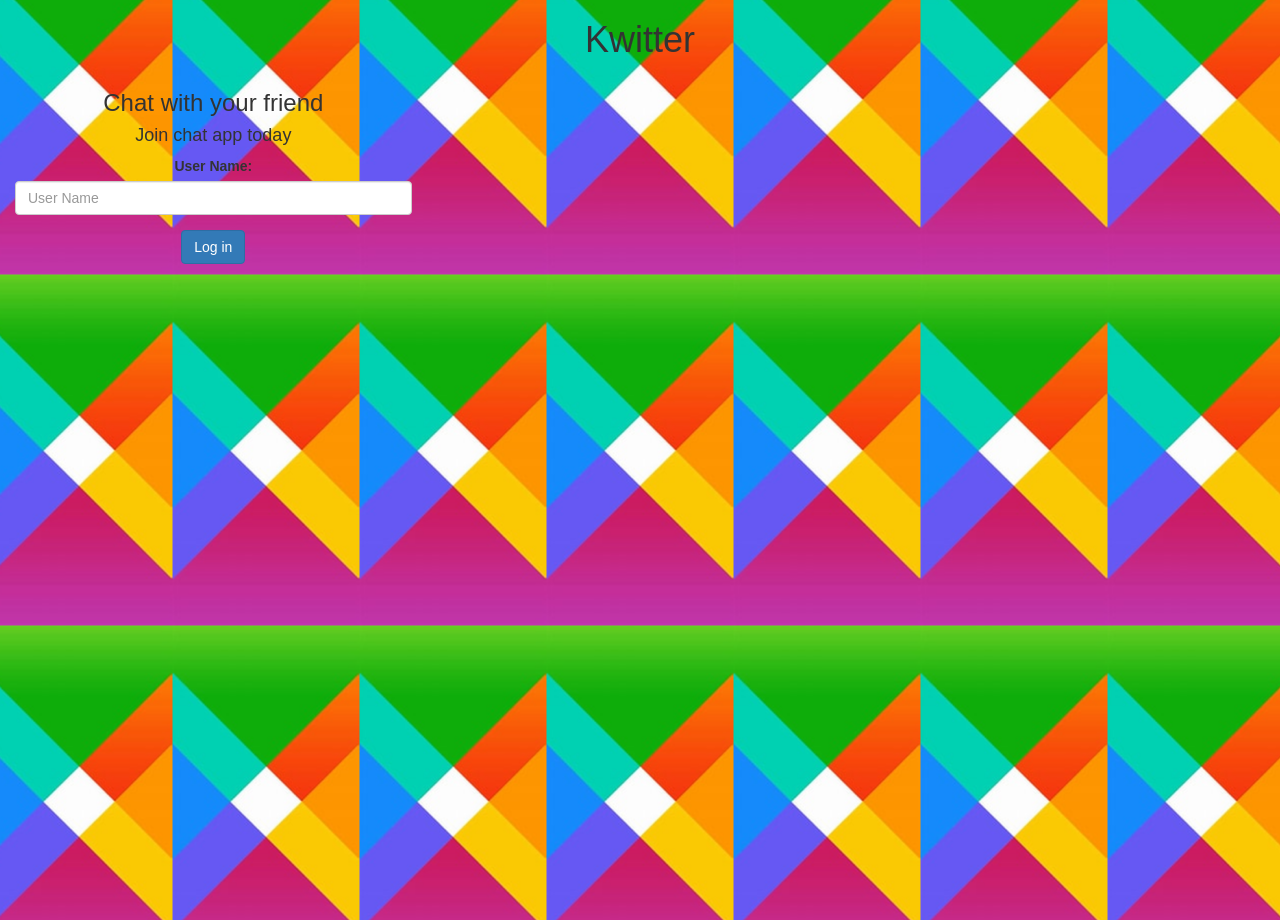
<file: index.html>
<!DOCTYPE html>
<html>
<head>
	<title>Chat Web App</title>
<link href="https://fonts.googleapis.com/css?family=Yeon+Sung&display=swap" rel="stylesheet"><meta name="viewport" content="width=device-width, initial-scale=1">

<link rel="stylesheet" href="https://maxcdn.bootstrapcdn.com/bootstrap/3.4.0/css/bootstrap.min.css">
<script src="https://ajax.googleapis.com/ajax/libs/jquery/3.4.1/jquery.min.js"></script>
<script src="https://maxcdn.bootstrapcdn.com/bootstrap/3.4.0/js/bootstrap.min.js"></script>

<link rel="stylesheet" type="text/css" href="style.css">
<script src="main.js"></script>
</head>
<body background="th.jpg"  id="myname">
<center>
	<h1 class="header">	
		Kwitter	
    </h1 >
	<div class="col-lg-4 col-md-6 col-sm-6 col-xs-11 login_div">
		<h3 >Chat with your friend</h3>
		<h4 >Join chat app today</h4>
		<div class="form-group">
		  <label >User Name:</label>
           <input type="text" id="user_name" class="form-control" placeholder="User Name" >
		</div>
		<button id="login_button" class="btn btn-primary" onclick="adduser()">Log in</button>
		<br><br>
	</div>
</center>
</body>
</html>
</file>
<file: style.css>
html, body
{
    height: 100%;
    margin: 0;

}

#myname
{
    background-position: center;
}
</file>
